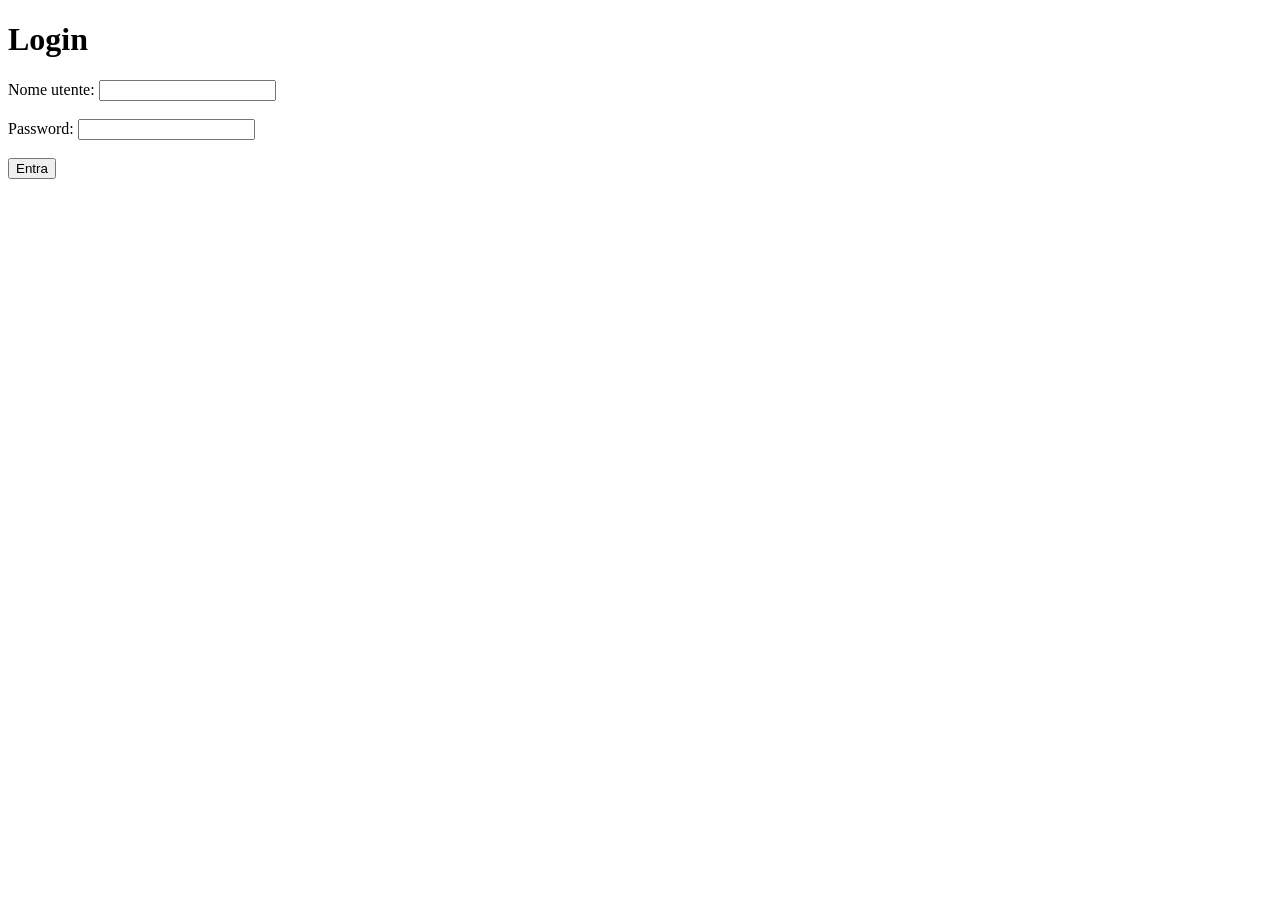
<file: index.html>
<!DOCTYPE html>
<html lang="en">
<head>
    <meta charset="UTF-8">
    <title>Pagina di Login</title>
</head>
<body>
    <h1>Login</h1>
    <form action="<?php echo $_SERVER['PHP_SELF']; ?>" method="post">
        <label for="username">Nome utente:</label>
        <input type="text" id="username" name="username" required><br><br>
        <label for="password">Password:</label>
        <input type="password" id="password" name="password" required><br><br>
        <input type="submit" value="Entra">
    </form>
</body>
</html>
</file>
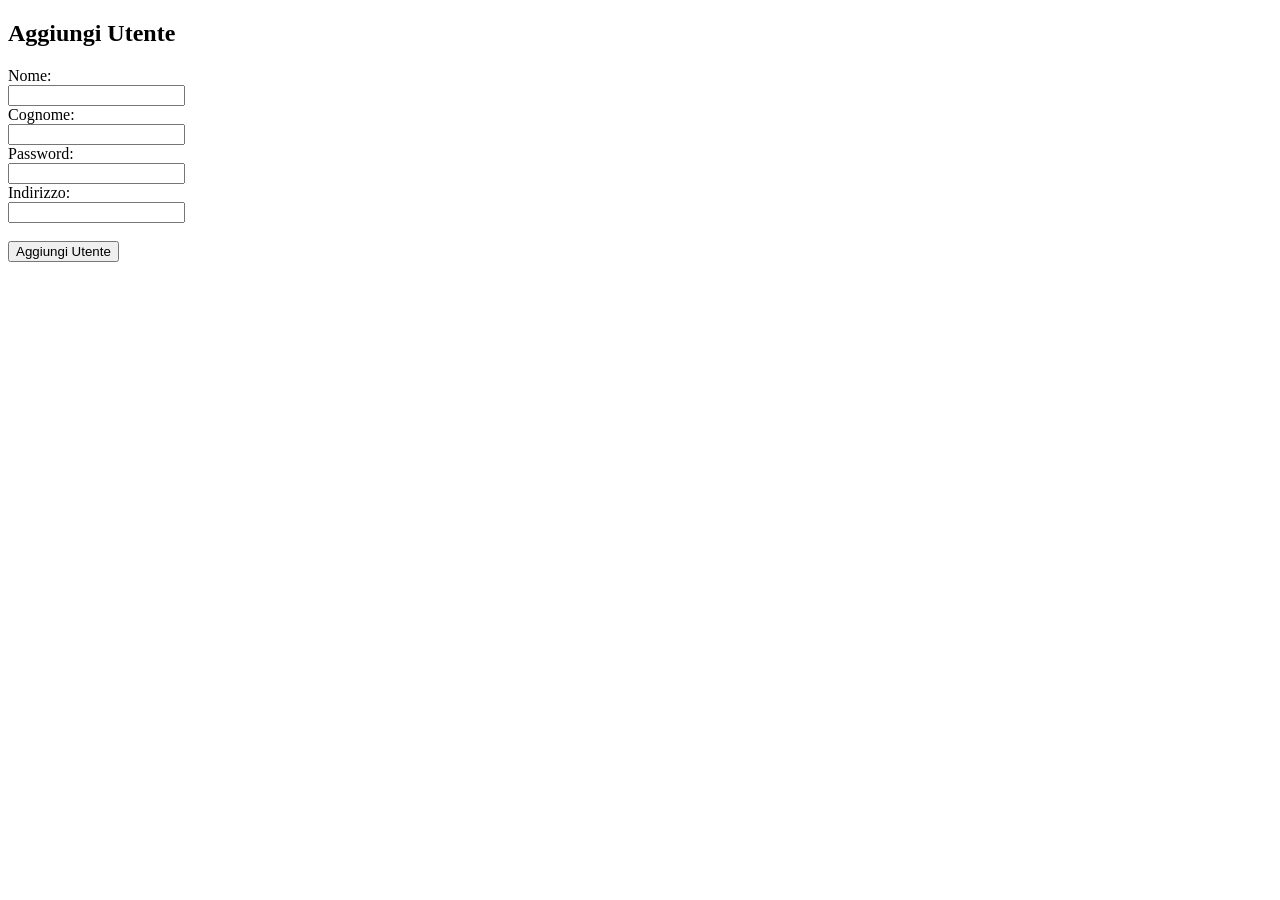
<file: site-snap/modulo.html>
<!DOCTYPE html>
<html lang="en">
<head>
    <meta charset="UTF-8">
    <meta name="viewport" content="width=device-width, initial-scale=1.0">
    <title>Aggiungi Utente</title>
</head>
<body>
    <h2>Aggiungi Utente</h2>
    <form action="aggiungi_utente.php" method="post">
        <label for="nome">Nome:</label><br>
        <input type="text" id="nome" name="nome"><br>
        <label for="cognome">Cognome:</label><br>
        <input type="text" id="cognome" name="cognome"><br>
        <label for="password">Password:</label><br>
        <input type="password" id="password" name="password"><br>
        <label for="indirizzo">Indirizzo:</label><br>
        <input type="text" id="indirizzo" name="indirizzo"><br><br>
        <input type="submit" value="Aggiungi Utente">
    </form>
</body>
</html>
</file>
